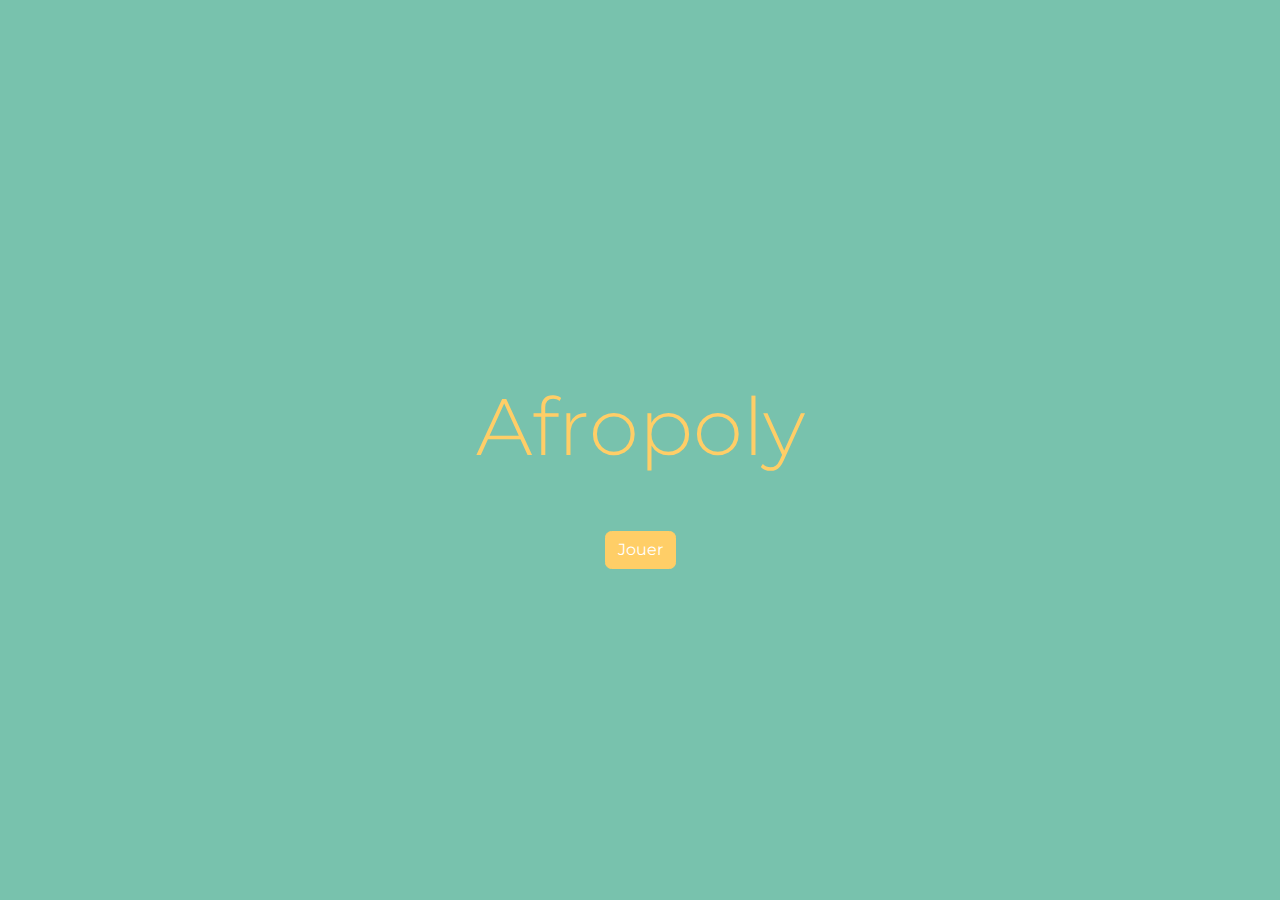
<file: index.html>
<!DOCTYPE html>
<html lang="en">
<head>
    <meta charset="UTF-8">
    <meta http-equiv="X-UA-Compatible" content="IE=edge">
    <meta name="viewport" content="width=device-width, initial-scale=1.0">
    <link rel="stylesheet" href="css/style.css">
    <!-- Boostrap.css -->
    <link rel="stylesheet" href="css/bootstrap.css">
    <!-- theme : https://bootswatch.com/minty/ -->
    <title>Afropoly</title>
</head>
<body>
    <div class="container-fluid bg-primary height100 d-flex justify-content-center align-items-xl-center flex-column">
        <h1 class="display-1 colorlight outline-none py-5">Afropoly</h1>
        <a href="configuration.html" class="btn btn-warning ">Jouer</a>
    </div>


    <!-- script -->
    <script src="https://code.jquery.com/jquery-3.2.1.slim.min.js" integrity="sha384-KJ3o2DKtIkvYIK3UENzmM7KCkRr/rE9/Qpg6aAZGJwFDMVNA/GpGFF93hXpG5KkN" crossorigin="anonymous"></script>
<script src="https://cdnjs.cloudflare.com/ajax/libs/popper.js/1.12.9/umd/popper.min.js" integrity="sha384-ApNbgh9B+Y1QKtv3Rn7W3mgPxhU9K/ScQsAP7hUibX39j7fakFPskvXusvfa0b4Q" crossorigin="anonymous"></script>
<script src="https://maxcdn.bootstrapcdn.com/bootstrap/4.0.0/js/bootstrap.min.js" integrity="sha384-JZR6Spejh4U02d8jOt6vLEHfe/JQGiRRSQQxSfFWpi1MquVdAyjUar5+76PVCmYl" crossorigin="anonymous"></script>
</body>
</html>
</file>
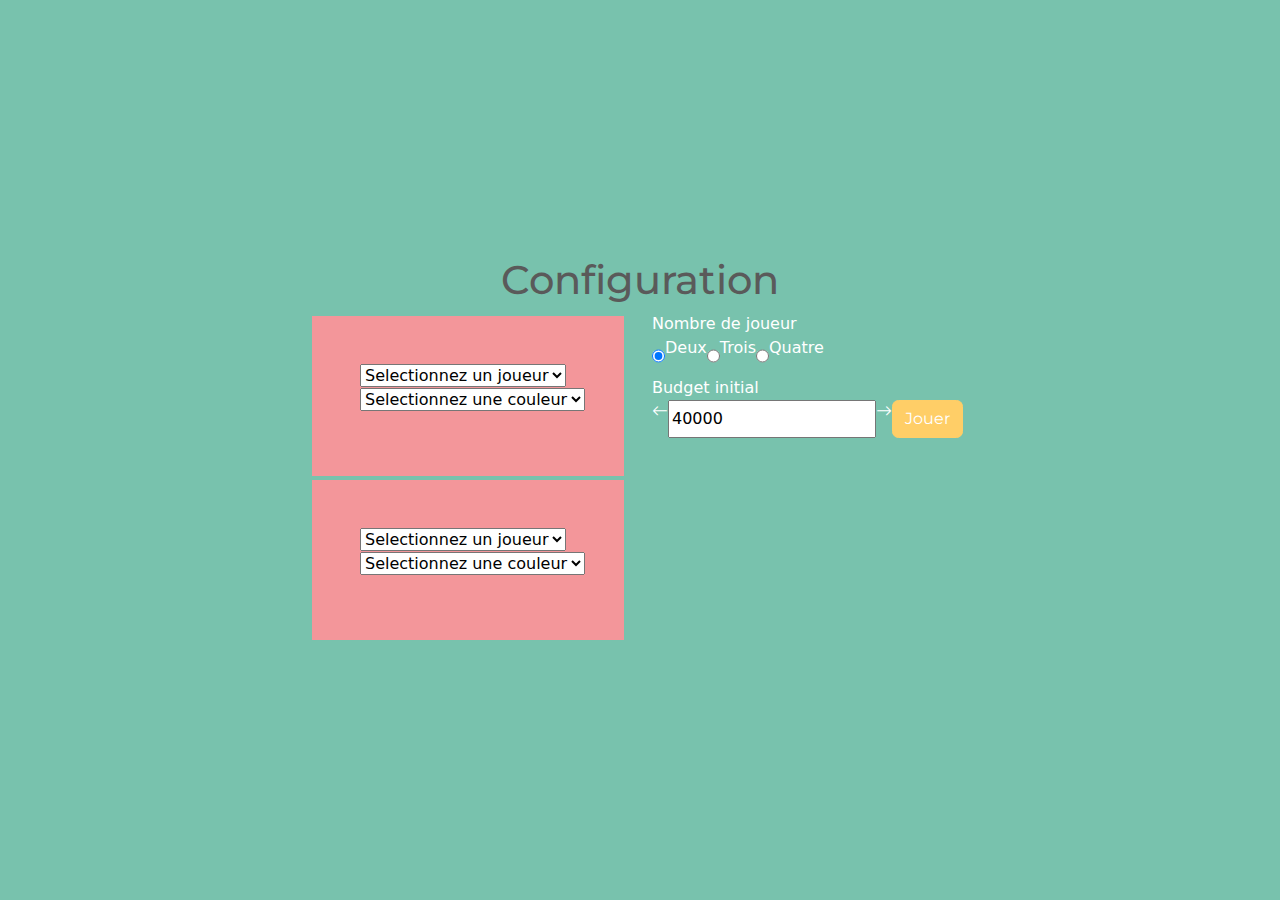
<file: configuration.html>
<!DOCTYPE html>
<html lang="en">
<head>
    <meta charset="UTF-8">
    <meta http-equiv="X-UA-Compatible" content="IE=edge">
    <meta name="viewport" content="width=device-width, initial-scale=1.0">
    <link rel="stylesheet" href="css/style.css">
    <!-- Boostrap.css -->
    <link rel="stylesheet" href="css/bootstrap.css">
    <!-- theme : https://bootswatch.com/minty/ -->

    <!-- Boostrap icons -->
    <link rel="stylesheet" href="https://cdn.jsdelivr.net/npm/bootstrap-icons@1.7.2/font/bootstrap-icons.css">
    <title>Afropoly-configuration</title>

</head>
<body>
    <div class="container-fluid bg-primary height100 d-flex justify-content-center align-items-xl-center flex-column">
        <h1>Configuration</h1>
        <div class="row colorWhite">
            <div class="col-6">
                
                <div id="slot-joueur-1" class="bg-dark p-5 m-1 slot-joueur">
                    
                    <select name="selectionJoueur" class="selectionJoueur" id="selectionJoueur-1" onchange="photoJoueur('PhotoImg-1','selectionJoueur-1')" >
                        <option value="100">Selectionnez un joueur</option>
                    </select>
                    <div id="PhotoImg-1" >
                       
                    </div>
                    
                    <select name="selectionCouleur" id="selectionCouleur-1" class="classcouleur" onchange="couleurJoueur('couleur-1','selectionCouleur-1')">
                        <option value="0">Selectionnez une couleur</option>
                        <option value="red">Rouge</option>
                        <option value="yellow">Jaune</option>
                        <option value="green">vert</option>
                        <option value="blue">bleu</option>
                    </select>

                    <div id="couleur-1" class=" p-2">

                    </div>

                </div>
                <div id="slot-joueur-2" class="bg-dark p-5 m-1 slot-joueur">
                    <select name="selectionJoueur" class="selectionJoueur" id="selectionJoueur-2" onchange="photoJoueur('PhotoImg-2','selectionJoueur-2')" >
                        <option value="100">Selectionnez un joueur</option>
                    </select>
                    <div id="PhotoImg-2" >
                       
                    </div>
                    
                    <select name="selectionCouleur" id="selectionCouleur-2"  class="classcouleur" onchange="couleurJoueur('couleur-2','selectionCouleur-2')">
                        <option value="0">Selectionnez une couleur</option>
                        <option value="red">Rouge</option>
                        <option value="yellow">Jaune</option>
                        <option value="green">vert</option>
                        <option value="blue">bleu</option>
                    </select>

                    <div id="couleur-2" class=" p-2">

                    </div>

                </div>
                <div id="slot-joueur-3" class="bg-dark p-5 m-1 slot-joueur">

                    <select name="selectionJoueur" class="selectionJoueur" id="selectionJoueur-3" onchange="photoJoueur('PhotoImg-3','selectionJoueur-3')" >
                        <option value="100">Selectionnez un joueur</option>
                    </select>
                    <div id="PhotoImg-3" >
                       
                    </div>
                    
                    <select name="selectionCouleur" id="selectionCouleur-3" class="classcouleur" onchange="couleurJoueur('couleur-3','selectionCouleur-3')">
                        <option value="0">Selectionnez une couleur</option>
                        <option value="red">Rouge</option>
                        <option value="yellow">Jaune</option>
                        <option value="green">vert</option>
                        <option value="blue">bleu</option>
                    </select>

                    <div id="couleur-3" class="  p-2">

                    </div>
                </div>
                <div id="slot-joueur-4" class="bg-dark p-5 m-1 slot-joueur">
                    <select name="selectionJoueur" class="selectionJoueur" id="selectionJoueur-4" onchange="photoJoueur('PhotoImg-4','selectionJoueur-4')" >
                        <option value="100">Selectionnez un joueur</option>
                    </select>
                    <div id="PhotoImg-4" >
                       
                    </div>
                    
                    <select name="selectionCouleur" class="classcouleur" id="selectionCouleur-4" onchange="couleurJoueur('couleur-4','selectionCouleur-4')">
                        <option value="0">Selectionnez une couleur</option>
                        <option value="red">Rouge</option>
                        <option value="yellow">Jaune</option>
                        <option value="green">vert</option>
                        <option value="blue">bleu</option>
                    </select>

                    <div id="couleur-4" class=" p-2">

                    </div>
                </div>

            </div>
            <div class="col-6">
                <!-- nbr de joueur -->
                <label for="Nombre de joueur">Nombre de joueur</label>
                <div class="d-flex">
                
                <input type="radio" name="Nbrjoueur" class="radioJoueur" value="2" checked onclick="MAJslotJoueur()" /> <p>Deux</p>
                <input type="radio" name="Nbrjoueur" class="radioJoueur" value="3" onclick="MAJslotJoueur()" /> <p>Trois</p>
                <input type="radio" name="Nbrjoueur" class="radioJoueur" value="4" onclick="MAJslotJoueur()" /> <p>Quatre</p>
                </div>

                <label for="Nombre de joueur">Budget initial</label>
                <div class="d-flex">
                    <i class="bi bi-arrow-left" onclick="DiminuerBudget()"></i>
                <input type="number" name="BudgetInitial" id="BudgetInitial" value="40000"  readonly/>
                <i class="bi bi-arrow-right" onclick="AugmenterBudget()"></i>
                <a onclick="updateParam()" class="btn btn-warning ">Jouer</a>
            </div>
            </div>
        </div>


    </div>
    <!-- script -->
    <script src="script/afropoly/joueur.js"></script>
    <script src="script/configuration.js"></script>
    <script>MAJslotJoueur()</script>
    <script>selectionJoueur()</script>


    <!-- script boostrap-->
    <script src="https://code.jquery.com/jquery-3.2.1.slim.min.js" integrity="sha384-KJ3o2DKtIkvYIK3UENzmM7KCkRr/rE9/Qpg6aAZGJwFDMVNA/GpGFF93hXpG5KkN" crossorigin="anonymous"></script>
<script src="https://cdnjs.cloudflare.com/ajax/libs/popper.js/1.12.9/umd/popper.min.js" integrity="sha384-ApNbgh9B+Y1QKtv3Rn7W3mgPxhU9K/ScQsAP7hUibX39j7fakFPskvXusvfa0b4Q" crossorigin="anonymous"></script>
<script src="https://maxcdn.bootstrapcdn.com/bootstrap/4.0.0/js/bootstrap.min.js" integrity="sha384-JZR6Spejh4U02d8jOt6vLEHfe/JQGiRRSQQxSfFWpi1MquVdAyjUar5+76PVCmYl" crossorigin="anonymous"></script>
</body>
</html>
</file>
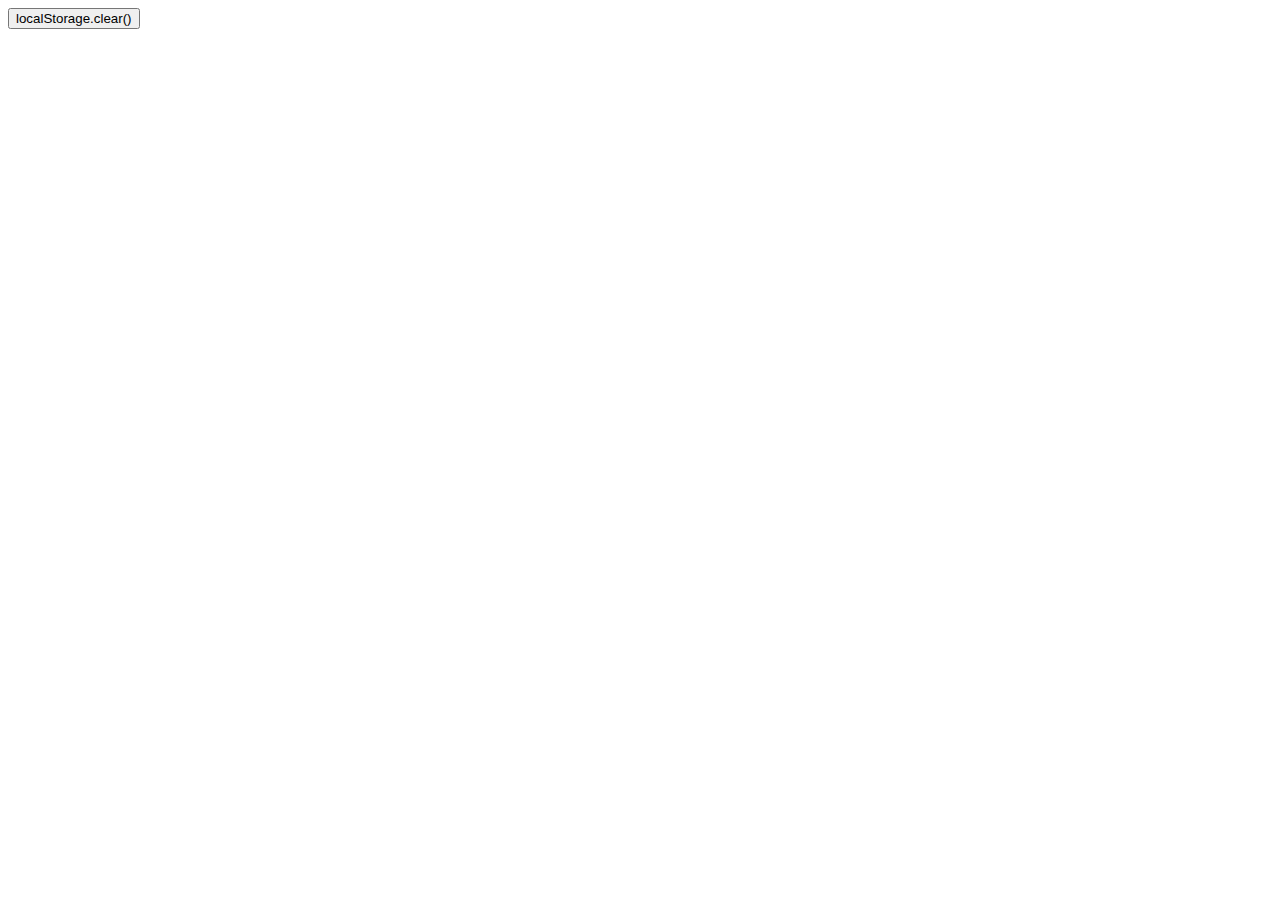
<file: game.html>
<!DOCTYPE html>
<html lang="en">
<head>
    <meta charset="UTF-8">
    <meta http-equiv="X-UA-Compatible" content="IE=edge">
    <meta name="viewport" content="width=device-width, initial-scale=1.0">
    <title>Document</title>
</head>
<body>
    <script>console.log(localStorage.getItem("JoueurSelectionnés"))</script>
    <button onclick="localStorage.clear()">localStorage.clear()</button>
</body>
</html>
</file>
<file: css/style.css>
.height100 {
  height: 100vh;
}

.colorlight {
  color: #ffce67;
}
.colorWhite {
  color: white;
}

.outline-none {
  outline: none !important;
}

.img-petit {
  width: 50px;
  height: auto;
}
</file>
